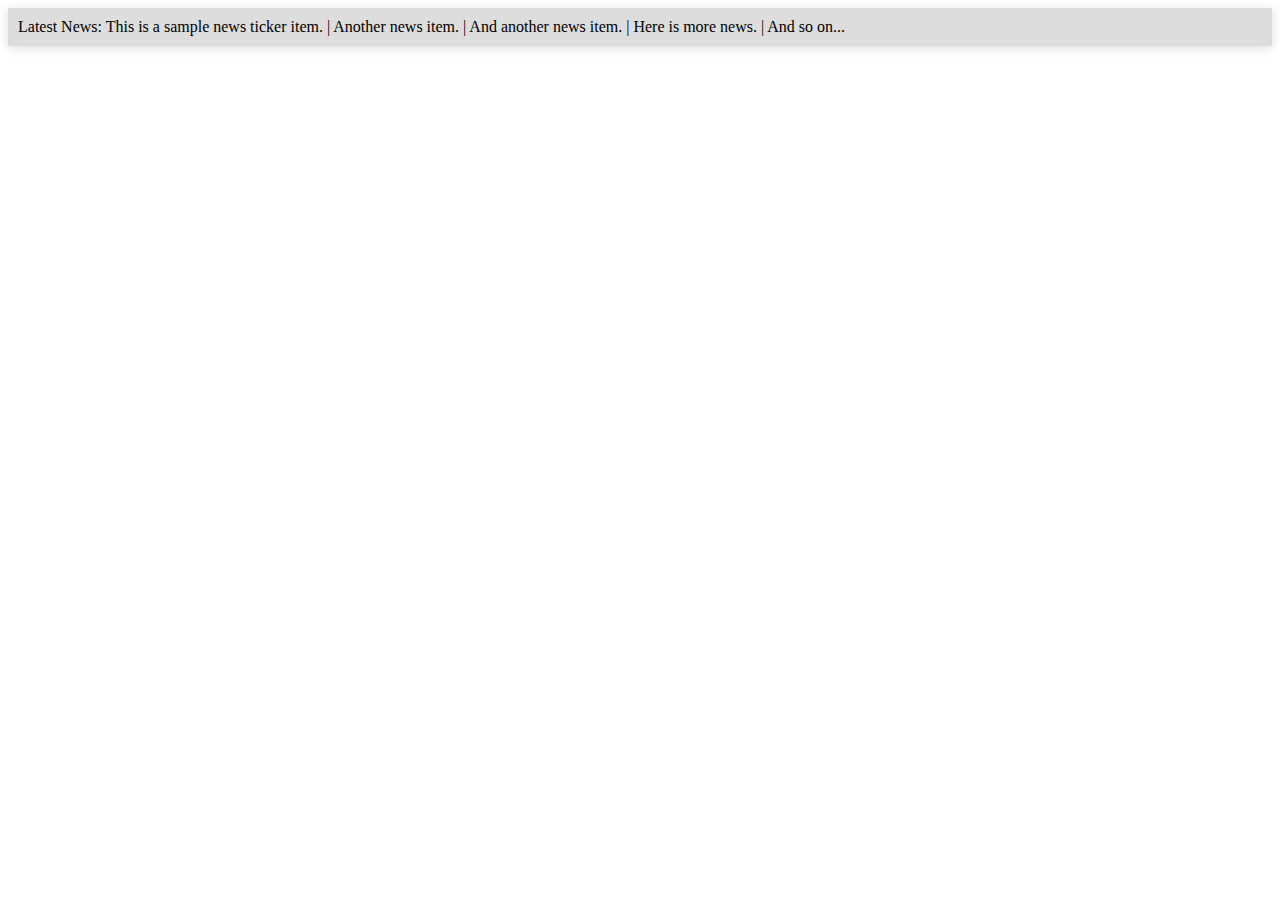
<file: events.html>
<!DOCTYPE html>
<html>
<head>
  <style>
    .news-ticker {
      width: 100%;
      white-space: nowrap;
      overflow: hidden;
      background-color: #ddd;
      box-shadow: 0 2px 10px rgba(0, 0, 0, 0.15);
    }
    .news-ticker span {
      display: inline-block;
      padding: 10px;
      animation: scroll 20s linear infinite;
    }
    @keyframes scroll {
      0% { transform: translateX(100%); }
      100% { transform: translateX(-100%); }
    }
  </style>
</head>
<body>

<div class="news-ticker">
  <span>Latest News: This is a sample news ticker item. | Another news item. | And another news item. | Here is more news. | And so on...</span>
</div>

</body>
</html>
</file>
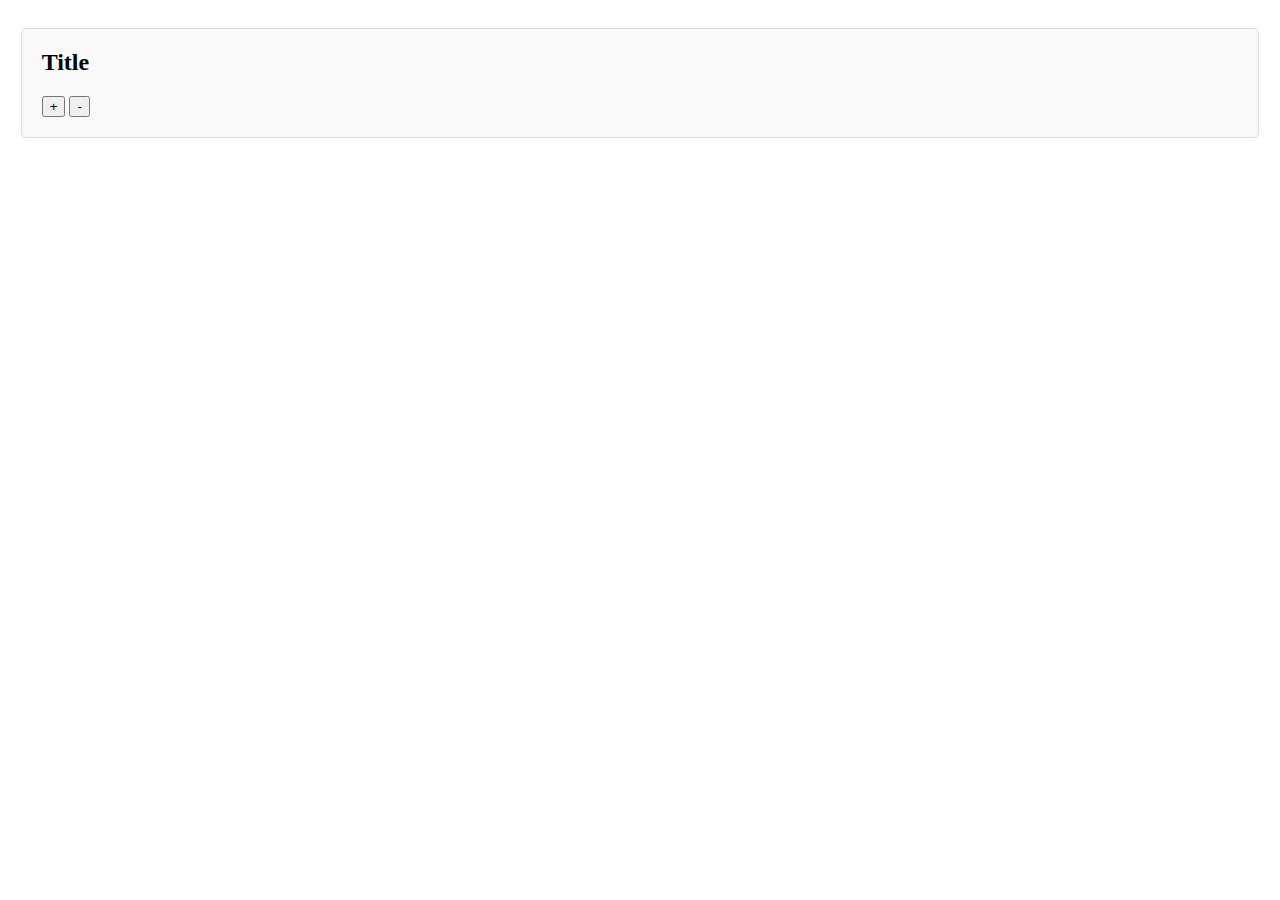
<file: example.html>
<!DOCTYPE html>
<html>
<head>
    <title>Card</title>
    <style>
        .card {
            margin: 0 1%;
            padding: 20px;
            border: 1px solid #ddd;
            border-radius: 5px;
            background: #f9f9f9;
            opacity: 0;
            transition: opacity 2s;
        }

        .card h2 {
            margin-top: 0;
        }

        .fade-up {
            transform: translateY(20px);
            animation: fadeUp 2s ease-in-out forwards;
        }

        @keyframes fadeUp {
            0% {opacity: 0; transform: translateY(20px);}
            100% {opacity: 1; transform: translateY(0);}
        }

        #para {
            display: none;
        }
    </style>

    <script src="https://ajax.googleapis.com/ajax/libs/jquery/3.5.1/jquery.min.js"></script>
</head>
<body>
    <div class="card fade-up">
        <h2>Title</h2>
        <p id="para">This is a paragraph.</p>
        <button id="plus">+</button>
        <button id="minus">-</button>
    </div>

    <script>
        $(document).ready(function() {
            $('.card').css('opacity', '1');

            $("#plus").click(function(){
                $("#para").slideDown();
            });

            $("#minus").click(function(){
                $("#para").slideUp();
            });
        });
    </script>
</body>
</html>
</file>
